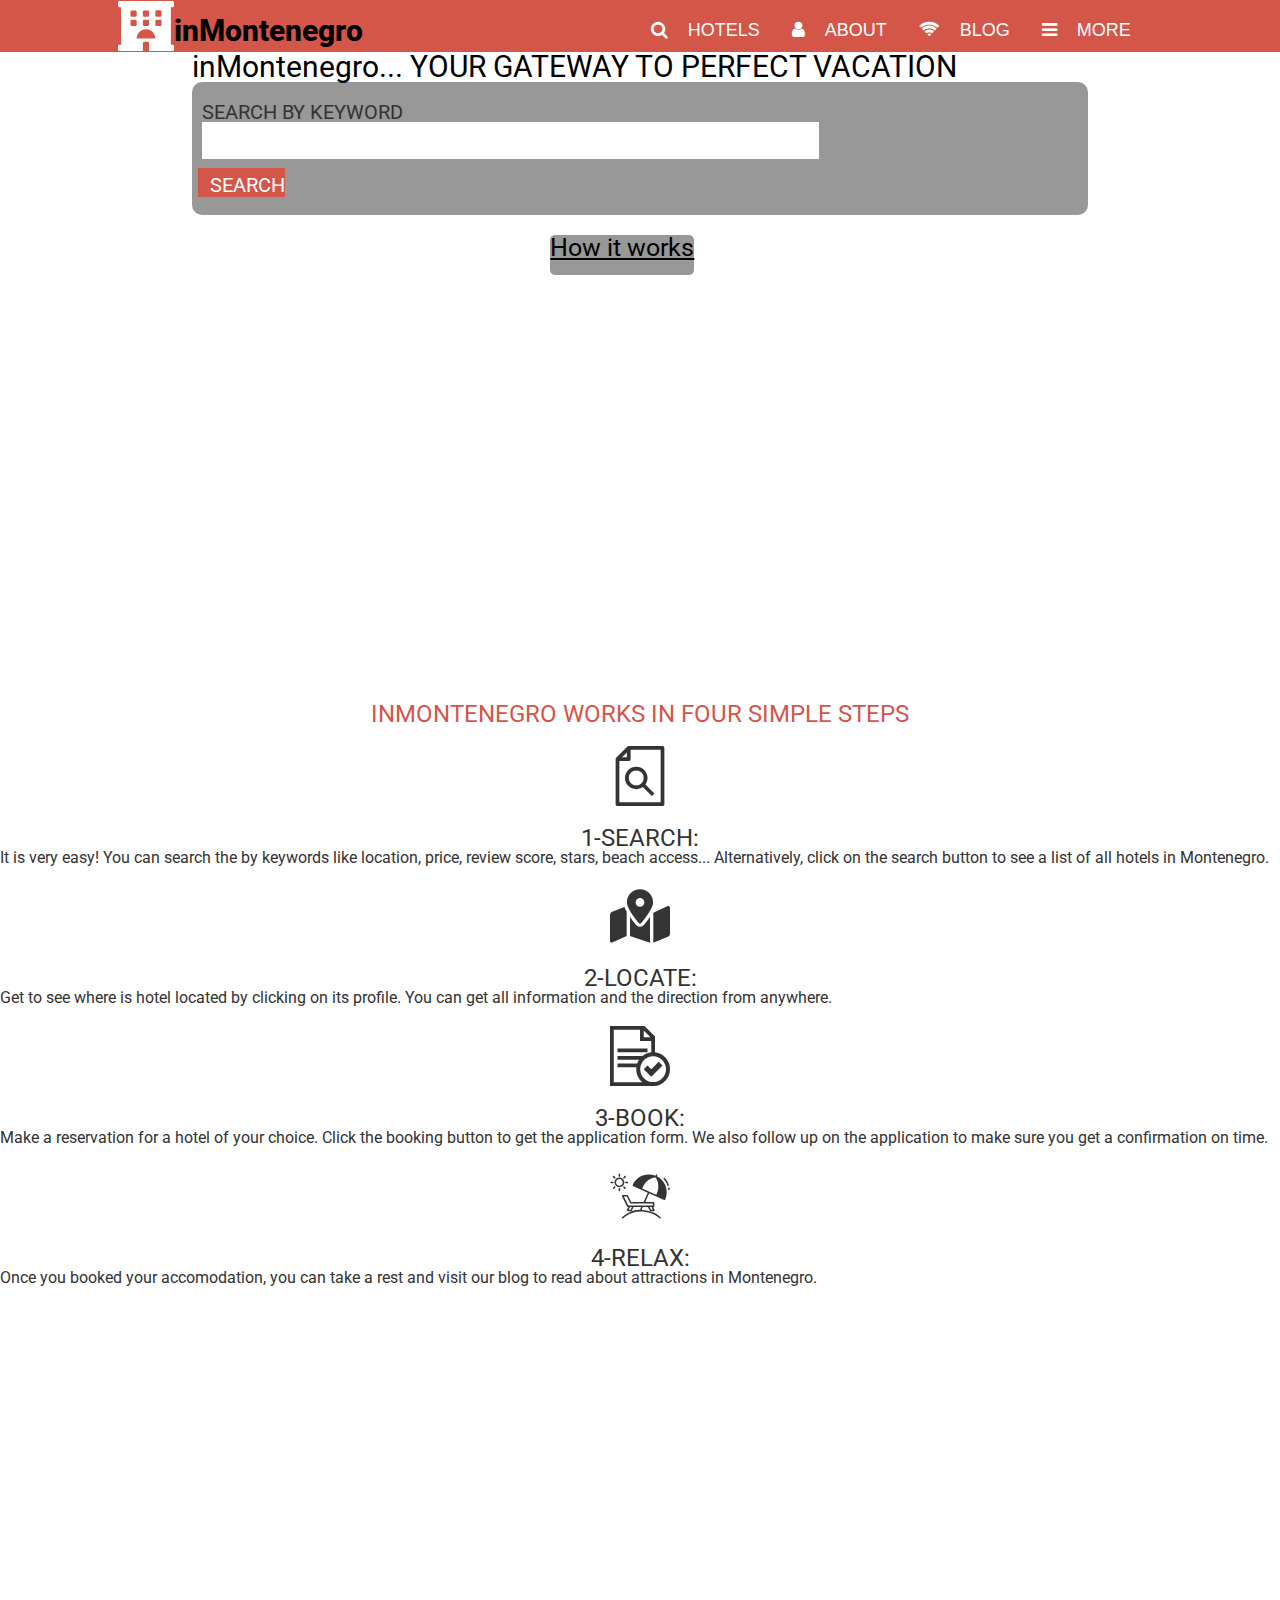
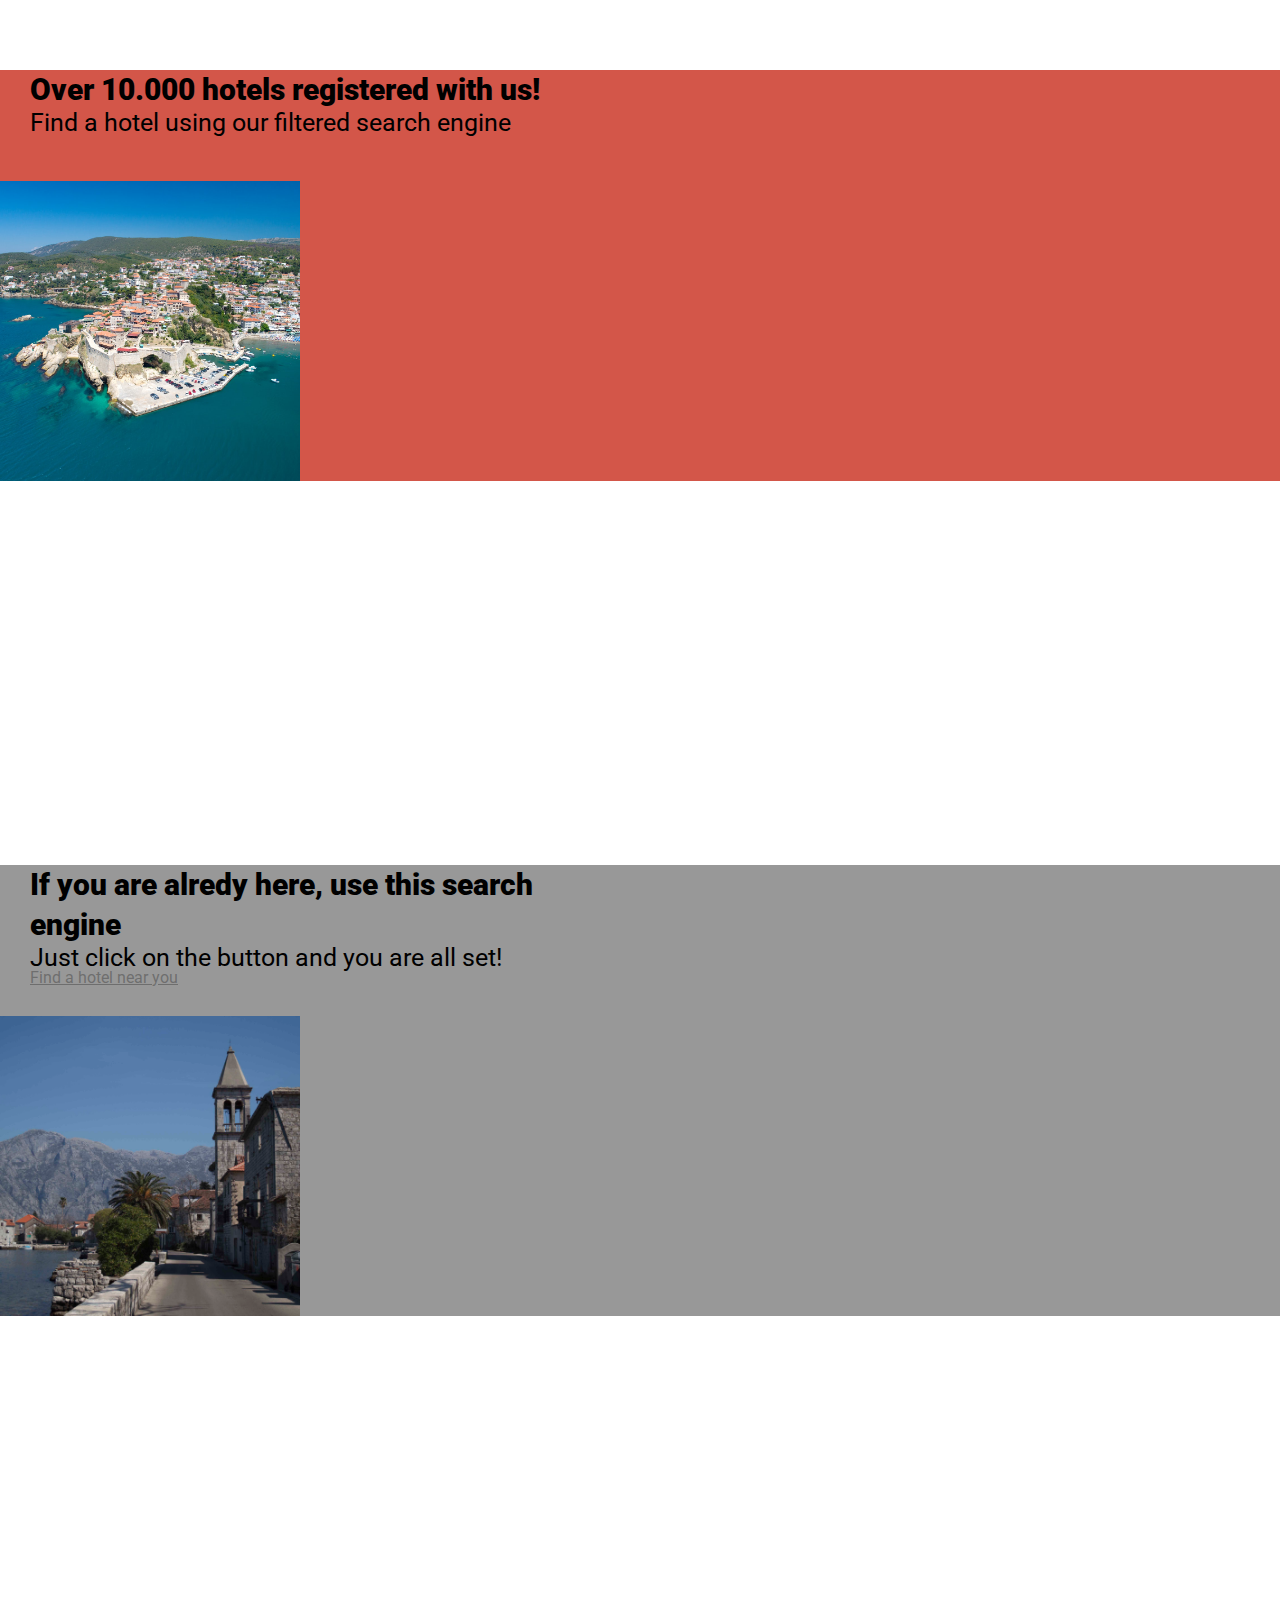
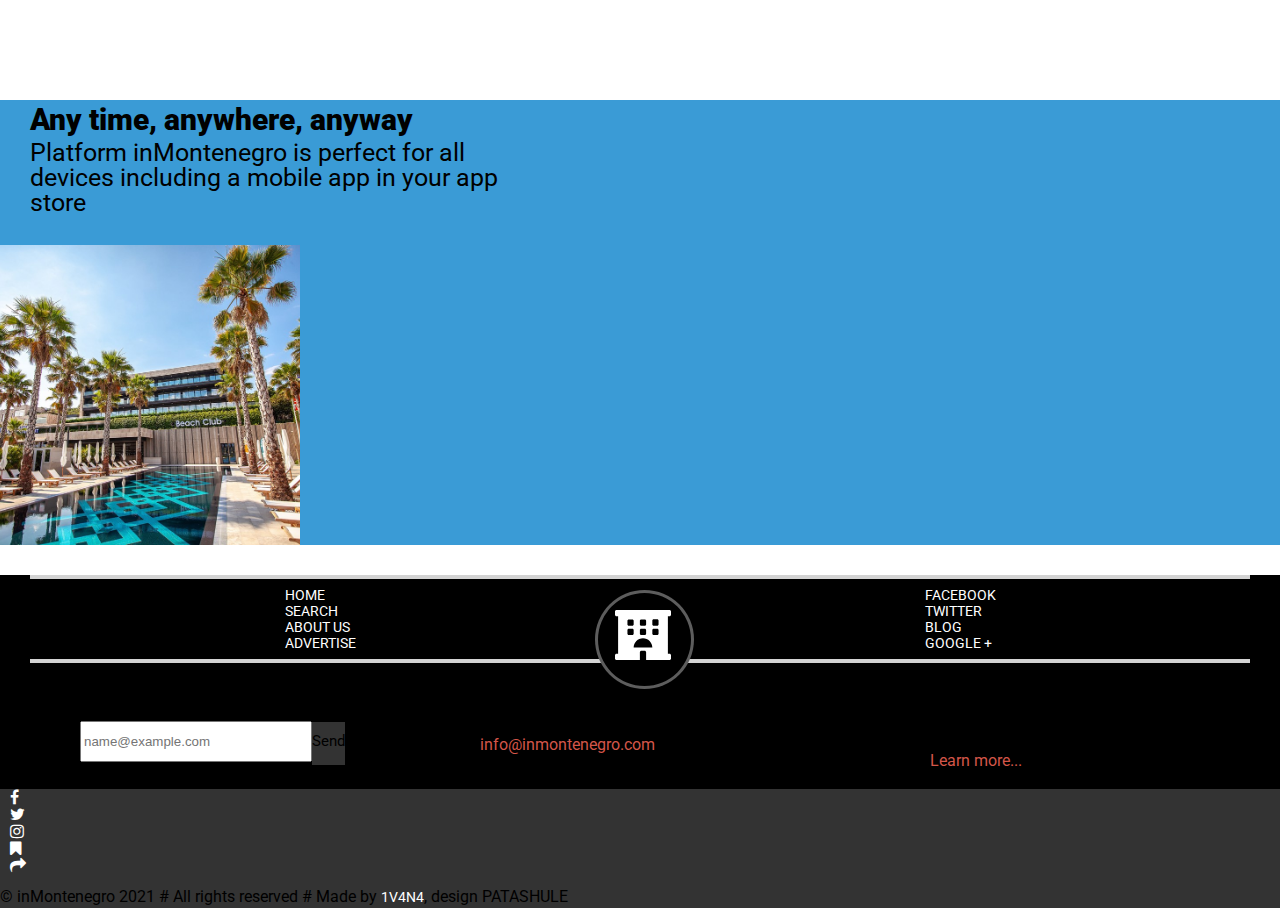
<file: index.html>
<!DOCTYPE html>
<html lang="en">

<head>
  <meta charset="UTF-8">
  <meta http-equiv="X-UA-Compatible" content="IE=edge">
  <meta name="viewport" content="width=device-width, initial-scale=1">
  <title>Hotels in Montenegro</title>
  <link href="https://cdn.jsdelivr.net/npm/bootstrap@5.0.0-beta3/dist/css/bootstrap.min.css" rel="stylesheet"
    integrity="sha384-eOJMYsd53ii+scO/bJGFsiCZc+5NDVN2yr8+0RDqr0Ql0h+rP48ckxlpbzKgwra6" crossorigin="anonymous">
  <link href="https://fonts.googleapis.com/css2?family=Roboto+Condensed&display=swap" rel="stylesheet">
  <link rel="stylesheet" href="https://cdnjs.cloudflare.com/ajax/libs/font-awesome/4.7.0/css/font-awesome.min.css">
  <link rel="preconnect" href="https://fonts.gstatic.com">
  <link href="https://fonts.googleapis.com/css2?family=Roboto:wght@500&display=swap" rel="stylesheet">
  <link rel="stylesheet" href="css/reset.css">
  <link rel="stylesheet" href="css/main.css">
</head>
<body class="foboto container-fluid">

  <!-- Header -->
  <header>
    <div id="home" class="header-small flex borange p-3">
        <div class="logo-div flex">
        <img src="imgs/hotel.svg" alt="hotel-icono" class="logo">
        <span class="text-light logo-txt">inMontenegro</span>
        </div>
      <div class="header-list flex">
      <button type="button" onclick="window.location.href='page2.html'" class="btn-nostyle borange invinsible"><i class="header-icon fa fa-search"></i>HOTELS</button>
      <button type="submit" class="btn-nostyle borange invinsible"><i class="header-icon fa fa-user"></i>ABOUT</button>
      <button type="submit" class="btn-nostyle borange invinsible"><i class="header-icon fa fa-wifi"></i>BLOG</button>
      <button type="submit" class="btn-nostyle borange invinsible"><i class="header-icon fa fa-bars"></i>MORE</button>
      </div>
    </div>
   </header>

  <!-- Main -->

  <main>
    <article id="search" class="search-section text-center pt-3">
      <div class="main-form pt-sm-3 pt-md-5">
        <h1 class="headline text-light mb-2">inMontenegro... YOUR GATEWAY TO PERFECT VACATION</h1>
        <div class="search-form bgrey">
        <h4 class="fgrey mb-2">SEARCH BY KEYWORD</h4>
        <div>
          <input type="text" id="search-inp" class="btn-nostyle">
          <br class="d-md-none">
          <br class="d-md-none">
          <label class="search-lbl text-light" for="search-button"><button type="submit" id="search-button" class="lbl-btn btn-nostyle borange text-light"></button><a href="page2.html" class="main-link">SEARCH</a></label>
        </div>
      </div>
    </div>
    <form class="how-div">
      <a class="btn bgrey how" href="#how-it-works" role="button">How it works</a>
    </form>
    </article>
    <article class="container-xl">
      <section id="how-it-works" class="mt-5 mb-5 how-section">
        <h2 class="forange how-headline mb-5">INMONTENEGRO WORKS IN FOUR SIMPLE STEPS</h2>
        <div class="how-cards-div d-lg-flex flex-lg-wrap justify-content-lg-evenly p-lg-3">
          <div class="how-card col-lg-6">
            <img class="how-icon mt-3 mb-3 filter" src="imgs/find.svg" alt="icon">
            <h3 class="how-headline fgrey">1-SEARCH:</h3>
            <p class="how-p text-center fgrey mt-3 p-3">It is very easy! You can search the by keywords like location, price, review score, stars, beach access... Alternatively, click on the search button to see a list of all hotels in Montenegro.</p>
          </div>
          <div class="how-card col-lg-6">
            <img class="how-icon  mt-3 mb-3 filter" src="imgs/map.svg" alt="icon">
            <h3 class="how-headline fgrey">2-LOCATE:</h3>
            <p class="how-p text-center mt-3 fgrey p-3">Get to see where is hotel located by clicking on its profile. You can get all information and the direction from
            anywhere.</p>
          </div>
          <div class="how-card col-lg-6">
            <img class="how-icon  mt-3 mb-3 filter" src="imgs/doc.svg" alt="icon">
            <h3 class="how-headline fgrey">3-BOOK:</h3>
            <p class="how-p fgrey text-center mt-3 p-3">Make a reservation for a hotel of your choice. Click the booking button to get the application form. We also follow up on the application to make sure you get a confirmation on time.</p>
          </div>
          <div class="how-card mt-2 col-lg-6">
            <img class="how-icon mt-3 mt-3 mb-2 filter" src="imgs/beach.svg" alt="icon">
            <h3 class="how-headline fgrey">4-RELAX:</h3>
            <p class="how-p text-center mt-3 fgrey p-3">Once you booked your accomodation, you can take a rest and visit our blog to read about attractions in Montenegro.</p>
          </div>
        </div>
      </section>
    </article>
      <section class="3lines">
        <div class="line1 borange d-md-flex justify-content-md-evenly p-2">
          <div class="line-txt-div mt-md-5 pt-4">
            <h3 class="text-light line-span">Over 10.000 hotels registered with us!</h3>
            <p class="pline text-light mt-2">Find a hotel using our filtered search engine</p>
            <a class="btn bg-light forange mt-3 find-btn" href="page2.html" role="button">Find a hotel</a>
          </div>
          <div class="line-img-div mt-3 pb-3">
            <img class="round-img rounded-circle" src="imgs/ulcinj.jpg" alt="ulcinj">
          </div>
        </div>
        <div class="line1 bgrey d-md-flex justify-content-md-evenly p-2">
          <div id="line-div1" class="line-txt-div mt-md-5 pt-4">
            <h3 class="text-light line-span">If you are alredy here, use this search engine</h3>
            <p class="pline text-light mt-2">Just click on the button and you are all set!</p>
            <a class="btn bg-light fgrey-light mt-3 find-btn" href="page3.html" role="button">Find a hotel near you</a>
          </div>
          <div class="line-img-div mt-3 pb-3">
            <img class="round-img rounded-circle" src="imgs/boka-stoliv.jpg" alt="stoliv">
          </div>
        </div>
        <div class="line1 bblue d-md-flex justify-content-md-evenly p-2">
          <div class="line-txt-div pt-4 mt-md-5">
            <h3 class="text-light line-span">Any time, anywhere, anyway</h3>
            <p class="pline text-light mt-2">Platform inMontenegro is perfect for all devices including a mobile app in your app store</p>
          </div>
          <div class="line-img-div mt-3 pb-3">
            <img class="round-img rounded-circle" src="imgs/tivat.jpg" alt="tivat">
          </div>
        </div>
      </section>

  </main>
  <footer>
    <article class="nav-bar bg-black pb-4 pt-4">
      <div class="footer-circle">
      </div>
      <div class="footer-logo flex">
        <a href="#home"><img src="imgs/hotel.svg" class="logo flogo" alt="hotel-icon"></a>
      </div>
      <hr class="border-line">
      <section class="footer-nav-div">
        <ul class="list-inline justify-content-center fnav d-flex text-light">
          <li class="flist-i"><a class="footer-link lnostyle" href="#home">HOME</a></li>
          <li class="flist-i"><a class="footer-link lnostyle" href="#search">SEARCH</a></li>
          <li class="flist-i"><a class="footer-link lnostyle" href="#">ABOUT US</a></li>
          <li class="flist-i"><a class="footer-link lnostyle" href="#">ADVERTISE</a></li>
        </ul>
        <ul class="list-inline justify-content-center fnav d-flex text-light">
          <li class="flist-i"><a class="footer-link lnostyle" href="#">FACEBOOK</a></li>
          <li class="flist-i"><a class="footer-link lnostyle" href="#">TWITTER</a></li>
          <li class="flist-i"><a class="footer-link lnostyle" href="#">BLOG</a></li>
          <li class="flist-i"><a class="footer-link lnostyle" href="#">GOOGLE +</a></li>
        </ul>
      </section>
      <hr class="border-line">
    </article>
    <article class="footer-lg bg-black">
      <section class="footer-lg-card text-center">
        <p class="mb-lg-3"><span class="fspan text-light">SUBSCRIBE</span></p>
        <input type="text" id="subscribe-inp" class="" placeholder="name@example.com">
        <label class="subscribe-lbl text-light" for="subscribe-inp">Send</label>
      </section>

      <section class="footer-lg-card text-center">
        <p class="mb-lg-3"><span class="fspan text-light">CONTACT</span></p>
        <p class="footer-lg-p text-light">Have a question or sugestion? <span class="forange">info@inmontenegro.com</span></p>
      </section>

      <section class="footer-lg-card text-center">
        <p class="mb-lg-3"><span class="fspan text-light">ABOUT</span></p>
        <p class="footer-lg-p text-light">inMontenegro is online platform that assists tourist to find an accomodation of their desire. <a href="#" class="lnostyle forange"> Learn more...</a></p>
      </section>
    </article>
    <article class="last-line d-lg-flex justify-content-lg-evenly text-center">
      <ul class="last-icons list-unstyled justify-content-center fnav d-flex text-light mb-3 pt-3">
        <li class="last-list-i"><a href="#"><i class="fa fa-facebook last-icon"></i></a></li>
        <li class="last-list-i"><a href="#"><i class="fa fa-twitter last-icon"></i></a></li>
        <li class="last-list-i"><a href="#"><i class="fa fa-instagram last-icon"></i></a></li>
        <li class="last-list-i"><a href="#"><i class="fa fa-bookmark last-icon"></i></a></li>
        <li class="last-list-i"><a href="#"><i class="fa fa-share last-icon"></i></a></li>
      </ul>
      <section class="credits">
        <p class="ln text-light credits-p pb-3">© inMontenegro 2021 # All rights reserved # Made by <a
            href="https://github.com/1v4n4" class="footer-link lnostyle">1V4N4</a>, design PATASHULE</p>
      </section>
    </article>
  </footer>
</body>
</html>
</file>
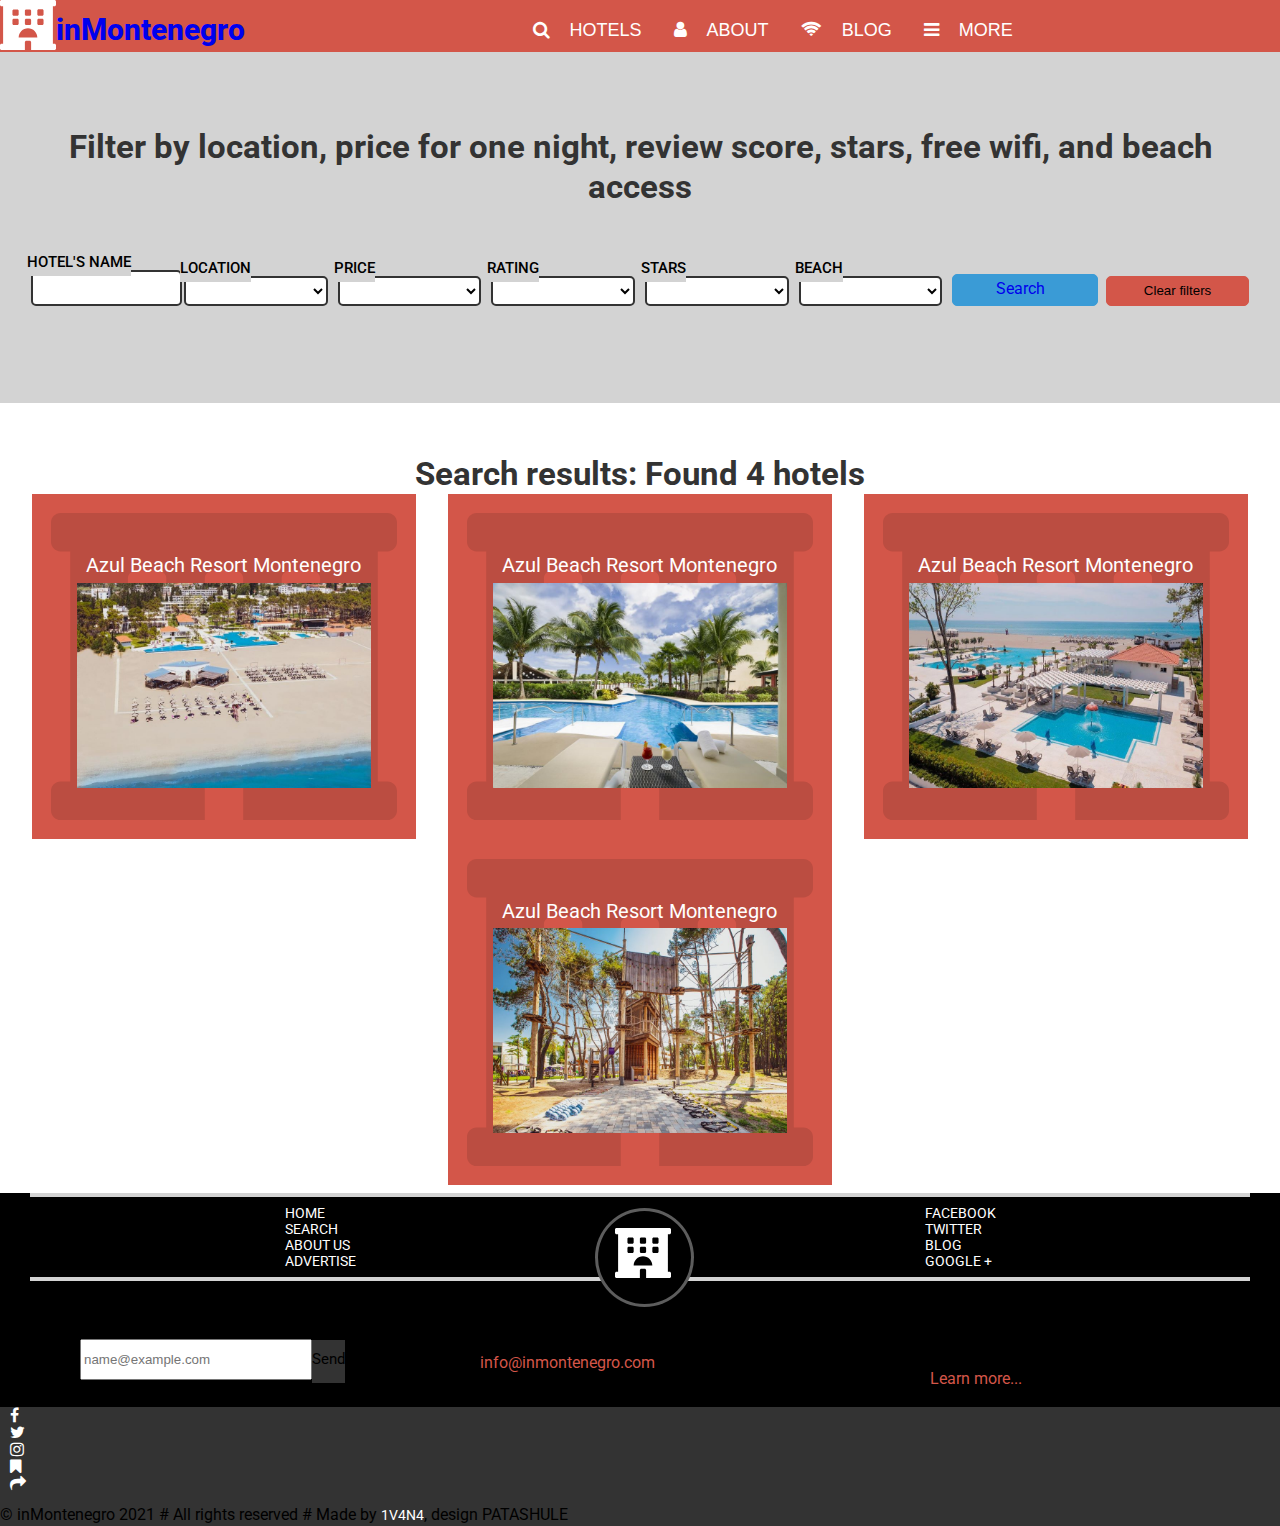
<file: page2.html>
<!DOCTYPE html>
<html lang="en">

<head>
  <meta charset="UTF-8">
  <meta http-equiv="X-UA-Compatible" content="IE=edge">
  <meta name="viewport" content="width=device-width, initial-scale=1">
  <title>Hotels in Montenegro</title>
  <link href="https://cdn.jsdelivr.net/npm/bootstrap@5.0.0-beta3/dist/css/bootstrap.min.css" rel="stylesheet"
    integrity="sha384-eOJMYsd53ii+scO/bJGFsiCZc+5NDVN2yr8+0RDqr0Ql0h+rP48ckxlpbzKgwra6" crossorigin="anonymous">
  <link href="https://fonts.googleapis.com/css2?family=Roboto+Condensed&display=swap" rel="stylesheet">
  <link rel="stylesheet" href="https://cdnjs.cloudflare.com/ajax/libs/font-awesome/4.7.0/css/font-awesome.min.css">
  <link rel="preconnect" href="https://fonts.gstatic.com">
  <link href="https://fonts.googleapis.com/css2?family=Roboto:wght@500&display=swap" rel="stylesheet">
  <link rel="stylesheet" href="css/reset.css">
  <link rel="stylesheet" href="css/main.css">
</head>

<body class="foboto container-fluid">

  <!-- Header -->
  <header>
    <div class="header-small flex borange p-3">
      <a href="index.html" class="lnostyle">
        <div class="logo-div flex">
          <img src="imgs/hotel.svg" alt="hotel-icono" class="logo">
          <span class="text-light logo-txt">inMontenegro</span>
        </div>
      </a>
      <div class="header-list flex">
        <button type="submit" class="btn-nostyle borange invinsible"><i
            class="header-icon fa fa-search"></i>HOTELS</button>
        <button type="submit" class="btn-nostyle borange invinsible"><i
            class="header-icon fa fa-user"></i>ABOUT</button>
        <button type="submit" class="btn-nostyle borange invinsible"><i class="header-icon fa fa-wifi"></i>BLOG</button>
        <button type="submit" class="btn-nostyle borange invinsible"><i class="header-icon fa fa-bars"></i>MORE</button>
      </div>
    </div>
  </header>

  <!-- Main -->

  <main>
    <!-- Search section-->
    <article class="filters-section mt-5 mb-5">
      <h1 class="filter-h">Filter by location, price for one night, review score, stars, free wifi, and beach access</h1>
      <form class="filters-form">
      <fieldset>
        <label for="hotel-name" class="filter-lbl">HOTEL'S NAME</label>
        <input type="text" class="filters-inp" name="hotel-name" id="hotel-name">
      </fieldset>
      <fieldset>
        <label for="location" class="filter-lbl">LOCATION</label>
        <select id="location" name="location" class="filter-slct">
          <option label=" "> </option>
          <option>Ulcinj</option>
          <option>Kotor</option>
          <option>Budva</option>
          <option>Tivat</option>
          <option>Herceg Novi</option>
          <option>Murino</option>
          <option>Rozaje</option>
          <option>Velje Duboko</option>
        </select>
      </fieldset>

      <fieldset>
          <label for="price" class="filter-lbl">PRICE</label>
          <select id="price" name="price" class="filter-slct">
            <option label=" "> </option>
            <option>Up to 50€</option>
            <option>50€ to 100€</option>
            <option>100€ to 200€</option>
            <option>200€+</option>
          </select>
      </fieldset>
      <fieldset>
        <label for="rating" class="filter-lbl">RATING</label>
        <select id="rating" name="rating" class="filter-slct">
          <option label=" "> </option>
          <option>Wonderful, 9+</option>
          <option>Very Good, 8+</option>
          <option>Good, 7+</option>
          <option>Pleasant, 6+</option>
        </select>
      </fieldset>
      <fieldset>
        <label for="stars" class="filter-lbl">STARS</label>
        <select id="stars" name="stars" class="filter-slct">
          <option label=" "> </option>
          <option>5 stars</option>
          <option>4 stars</option>
          <option>3 stars</option>
          <option>2 stars</option>
          <option>1 stars</option>
          <option>Unrated</option>
        </select>
      </fieldset>
      <fieldset>
        <label for="beach" class="filter-lbl">BEACH</label>
        <select id="beach" name="beach" class="filter-slct">
          <option label=" "> </option>
          <option>Yes</option>
          <option>No</option>
        </select>
      </fieldset>
      <fieldset>
        <div class="fake-btn">
          <a href="page3.html" class="lnostyle text-light fake-btn-lbl">Search</a>
        </div>
      </fieldset>
      <fieldset>
        <button type="reset" class="reset-btn text-light">Clear filters</button>
      </fieldset>

      </form>
    </article>
    <!-- Results section -->

    <article class="results">
      <h1 class="filter-h">Search results: Found 4 hotels</h1>
      <section class="card-result-div">
        <div class="results-card mt-3">
          <div class="bg-img">
            <img src="imgs/hotel1.svg" class="bg-svg" alt="hotel-logo">
           </div>
          <div class="results-absolute">
            <a href="page3.html" class="result-link">
              <h2 class="results-h"> Azul Beach Resort Montenegro</h2>
            </a>
            <img src="imgs/azul1.jpg" class="result-img" alt="hotel-image">
          </div>
        </div>

        <div class="results-card mt-3">
          <div class="bg-img">
            <img src="imgs/hotel1.svg" class="bg-svg" alt="hotel-logo">
          </div>
          <div class="results-absolute">
            <a href="page3.html" class="result-link">
              <h2 class="results-h"> Azul Beach Resort Montenegro</h2>
            </a>
            <img src="imgs/azul2.jpg" class="result-img" alt="hotel-image">
          </div>
        </div>

        <div class="results-card mt-3">
          <div class="bg-img">
            <img src="imgs/hotel1.svg" class="bg-svg" alt="hotel-logo">
          </div>
          <div class="results-absolute">
            <a href="page3.html" class="result-link">
              <h2 class="results-h"> Azul Beach Resort Montenegro</h2>
            </a>
            <img src="imgs/azul3.jpg" class="result-img" alt="hotel-image">
          </div>
        </div>

        <div class="results-card mt-3">
          <div class="bg-img">
            <img src="imgs/hotel1.svg" class="bg-svg" alt="hotel-logo">
          </div>
          <div class="results-absolute">
            <a href="page3.html" class="result-link">
              <h2 class="results-h"> Azul Beach Resort Montenegro</h2>
            </a>
            <img src="imgs/azul4.jpeg" class="result-img" alt="hotel-image">
          </div>
        </div>
      </section>
    </article>

  </main>
  <!-- Footer -->
  <footer>
    <article class="nav-bar bg-black pb-4 pt-4 mt-3">
      <div class="footer-circle">
      </div>
      <div class="footer-logo flex">
        <a href="index.html" class="lnostye"><img src="imgs/hotel.svg" class="logo flogo" alt="hotel-icon"></a>
      </div>
      <hr class="border-line">
      <section class="footer-nav-div">
        <ul class="list-inline justify-content-center fnav d-flex text-light">
          <li class="flist-i"><a class="footer-link lnostyle" href="index.html">HOME</a></li>
          <li class="flist-i"><a class="footer-link lnostyle" href="page2.html">SEARCH</a></li>
          <li class="flist-i"><a class="footer-link lnostyle" href="#">ABOUT US</a></li>
          <li class="flist-i"><a class="footer-link lnostyle" href="#">ADVERTISE</a></li>
        </ul>
        <ul class="list-inline justify-content-center fnav d-flex text-light">
          <li class="flist-i"><a class="footer-link lnostyle" href="#">FACEBOOK</a></li>
          <li class="flist-i"><a class="footer-link lnostyle" href="#">TWITTER</a></li>
          <li class="flist-i"><a class="footer-link lnostyle" href="#">BLOG</a></li>
          <li class="flist-i"><a class="footer-link lnostyle" href="#">GOOGLE +</a></li>
        </ul>
      </section>
      <hr class="border-line">
    </article>
    <article class="footer-lg bg-black">
      <section class="footer-lg-card text-center">
        <p class="mb-lg-3"><span class="fspan text-light">SUBSCRIBE</span></p>
        <input type="text" id="subscribe-inp" class="" placeholder="name@example.com">
        <label class="subscribe-lbl text-light" for="subscribe-inp">Send</label>
      </section>

      <section class="footer-lg-card text-center">
        <p class="mb-lg-3"><span class="fspan text-light">CONTACT</span></p>
        <p class="footer-lg-p text-light">Have a question or sugestion? <span class="forange">info@inmontenegro.com</span>
        </p>
      </section>

      <section class="footer-lg-card text-center">
        <p class="mb-lg-3"><span class="fspan text-light">ABOUT</span></p>
        <p class="footer-lg-p text-light">inMontenegro is online platform that assists tourist to find an accomodation of
          their desire. <a href="#" class="lnostyle forange"> Learn more...</a></p>
      </section>
    </article>
    <article class="last-line d-lg-flex justify-content-lg-evenly text-center">
      <ul class="last-icons list-unstyled justify-content-center fnav d-flex text-light mb-3 pt-3">
        <li class="last-list-i"><a href="#"><i class="fa fa-facebook last-icon"></i></a></li>
        <li class="last-list-i"><a href="#"><i class="fa fa-twitter last-icon"></i></a></li>
        <li class="last-list-i"><a href="#"><i class="fa fa-instagram last-icon"></i></a></li>
        <li class="last-list-i"><a href="#"><i class="fa fa-bookmark last-icon"></i></a></li>
        <li class="last-list-i"><a href="#"><i class="fa fa-share last-icon"></i></a></li>
      </ul>
      <div class="credits">
        <p class="ln text-light credits-p pb-3">© inMontenegro 2021 # All rights reserved # Made by <a href="https://github.com/1v4n4" class="footer-link lnostyle">1V4N4</a>, design PATASHULE</p>
      </div>
    </article>
  </footer>
  </body>

  </html>
</file>
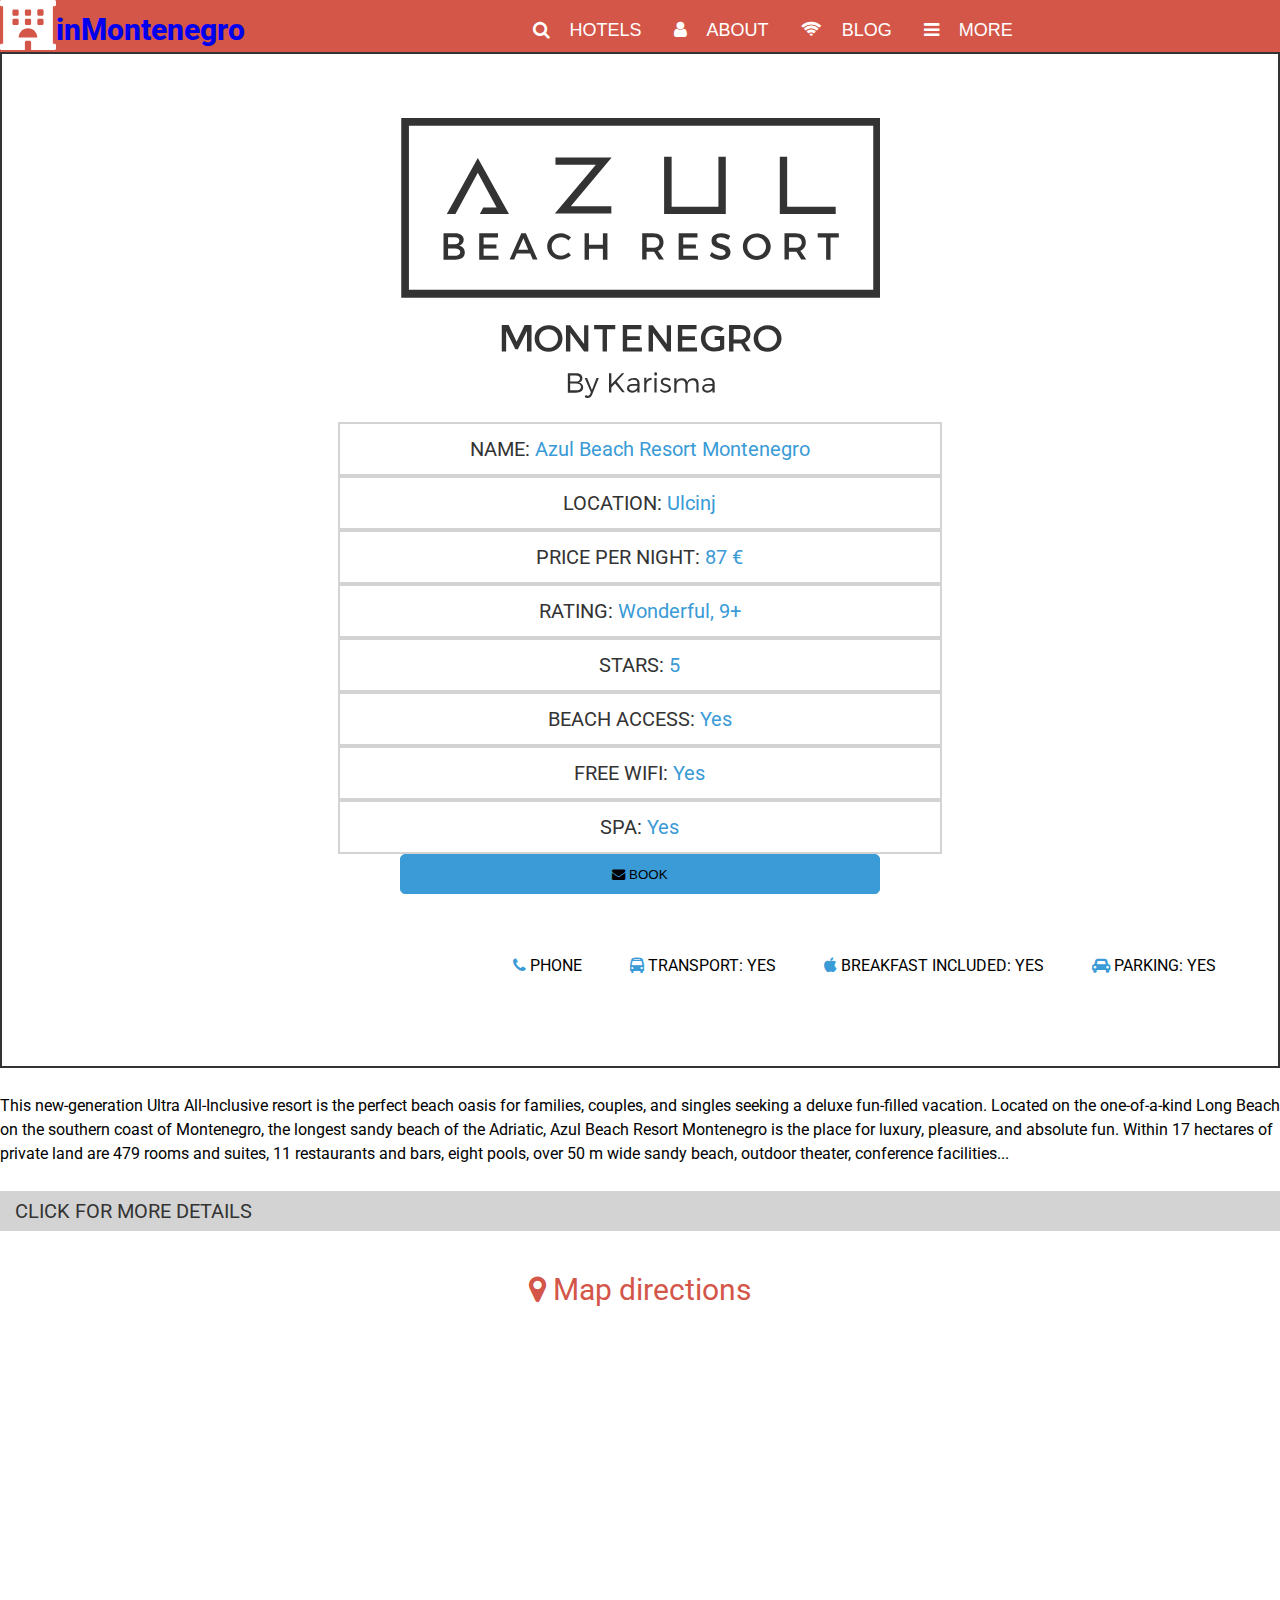
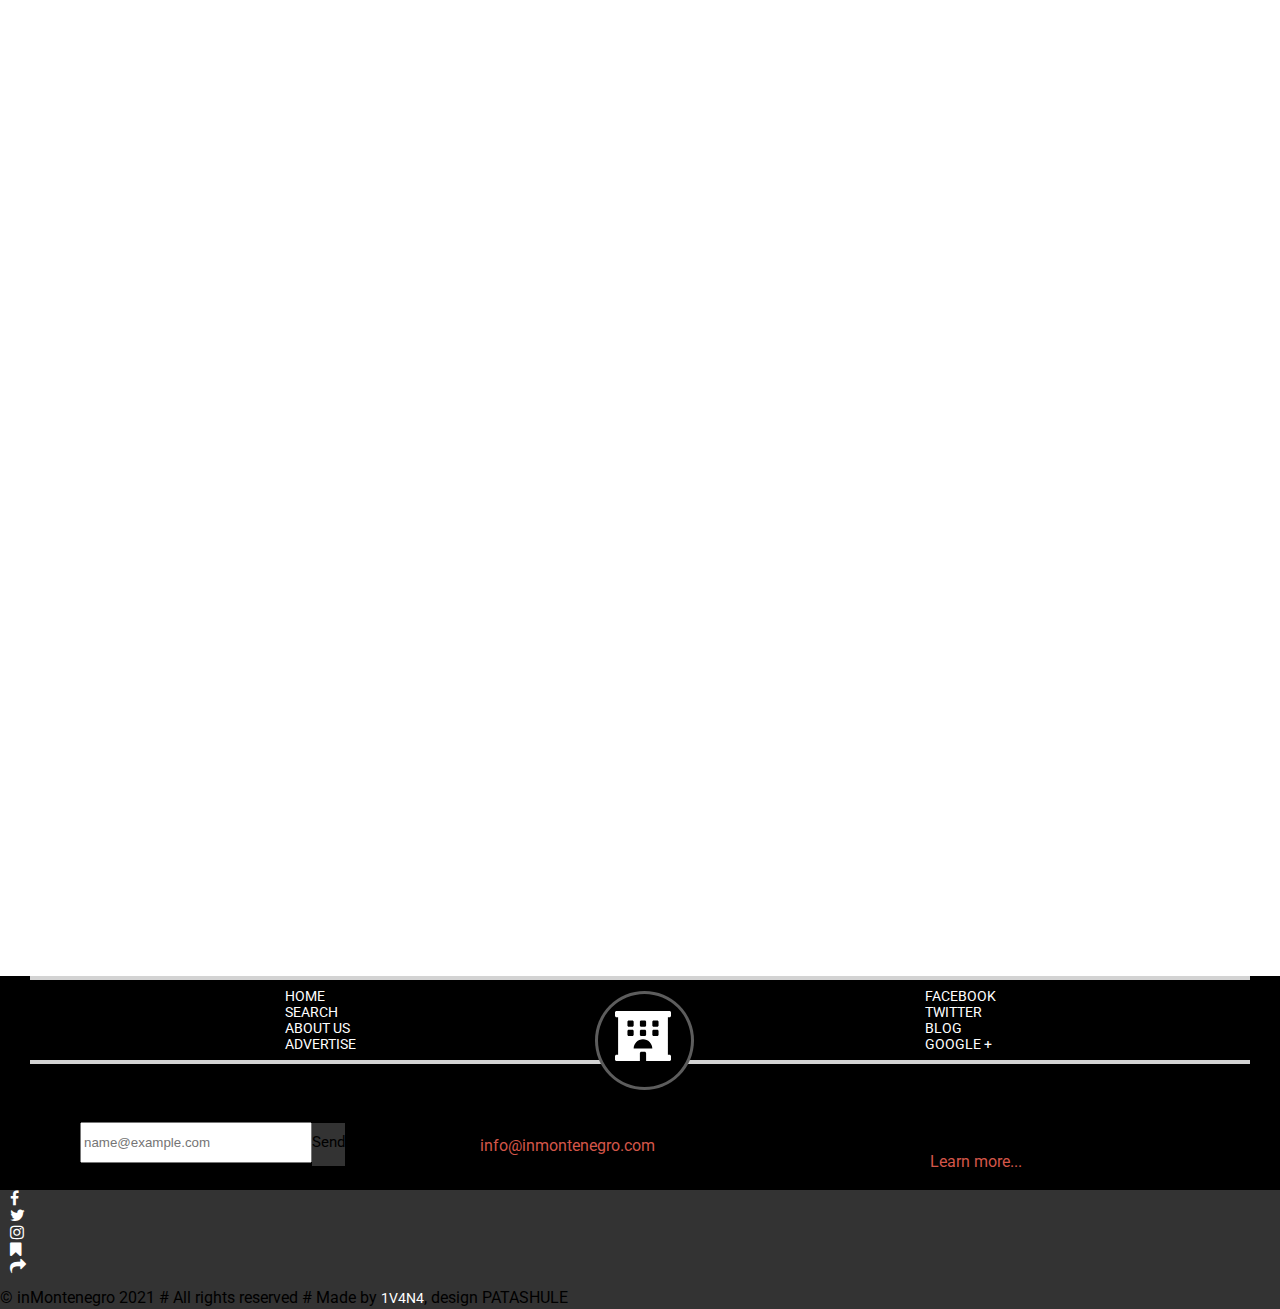
<file: page3.html>
<!DOCTYPE html>
<html lang="en">

<head>
  <meta charset="UTF-8">
  <meta http-equiv="X-UA-Compatible" content="IE=edge">
  <meta name="viewport" content="width=device-width, initial-scale=1">
  <title>Hotels in Montenegro</title>
  <link href="https://cdn.jsdelivr.net/npm/bootstrap@5.0.0-beta3/dist/css/bootstrap.min.css" rel="stylesheet"
    integrity="sha384-eOJMYsd53ii+scO/bJGFsiCZc+5NDVN2yr8+0RDqr0Ql0h+rP48ckxlpbzKgwra6" crossorigin="anonymous">
  <link href="https://fonts.googleapis.com/css2?family=Roboto+Condensed&display=swap" rel="stylesheet">
  <link rel="stylesheet" href="https://cdnjs.cloudflare.com/ajax/libs/font-awesome/4.7.0/css/font-awesome.min.css">
  <link rel="preconnect" href="https://fonts.gstatic.com">
  <link href="https://fonts.googleapis.com/css2?family=Roboto:wght@500&display=swap" rel="stylesheet">
  <link rel="stylesheet" href="css/reset.css">
  <link rel="stylesheet" href="css/main.css">
</head>
<body class="foboto container-fluid">

  <!-- Header -->
  <header>
    <div id="home" class="header-small flex borange p-3">
      <a href="index.html" class="lnostyle">
        <div class="logo-div flex">
        <img src="imgs/hotel.svg" alt="hotel-icono" class="logo">
        <span class="text-light logo-txt">inMontenegro</span>
        </div>
      </a>
      <div class="header-list flex">
      <button type="button" onclick="window.location.href='page2.html'" class="btn-nostyle borange invinsible"><i class="header-icon fa fa-search"></i>HOTELS</button>
      <button type="submit" class="btn-nostyle borange invinsible"><i class="header-icon fa fa-user"></i>ABOUT</button>
      <button type="submit" class="btn-nostyle borange invinsible"><i class="header-icon fa fa-wifi"></i>BLOG</button>
      <button type="submit" class="btn-nostyle borange invinsible"><i class="header-icon fa fa-bars"></i>MORE</button>
      </div>
    </div>
  </header>

  <!-- Main -->

  <main class="main-wrapper container-xl">
    <article class="rectangle-section">
      <a href="#" class="lnostyle"><img src="imgs/az1.svg" class="hotel-logo" alt="hotel-logo"></a>
      <section class="rectangles-div">
        <div class="rectangle">
          <h3 class="rectangle-p">NAME: <span class="rectangle-span">Azul Beach Resort Montenegro</span></h3>
        </div>
        <div class="rectangle">
          <h3 class="rectangle-p">LOCATION: <span class="rectangle-span">Ulcinj</span></h3>
        </div>
        <div class="rectangle">
          <h3 class="rectangle-p">PRICE PER NIGHT: <span class="rectangle-span">87 €</span></h3>
        </div>
        <div class="rectangle">
          <h3 class="rectangle-p">RATING: <span class="rectangle-span">Wonderful, 9+</span></h3>
        </div>
        <div class="rectangle">
          <h3 class="rectangle-p">STARS: <span class="rectangle-span">5</span></h3>
        </div>
        <div class="rectangle">
          <h3 class="rectangle-p">BEACH ACCESS: <span class="rectangle-span">Yes</span></h3>
        </div>
        <div class="rectangle">
          <h3 class="rectangle-p">FREE WIFI: <span class="rectangle-span">Yes</span></h3>
        </div>
        <div class="rectangle">
          <h3 class="rectangle-p">SPA: <span class="rectangle-span">Yes</span></h3>
        </div>
      </section>
      <button type="button" class="book-btn text-light"><i class="fa fa-envelope text-light"></i> BOOK</button>
      <section class="icons3">
        <p class="p3 marg"><a href="#" class="icon-link"><i class="fa fa-phone fblue"></i></a> PHONE</p>
        <p class="p3 marg"><a href="#" class="icon-link"><i class="fa fa-bus fblue"></i></a> TRANSPORT: YES</p>
        <p class="p3 marg"><a href="#" class="icon-link"><i class="fa fa-apple fblue"></i></a> BREAKFAST INCLUDED: YES</p>
        <p class="p3 marg"><a href="#" class="icon-link"><i class="fa fa-car fblue"></i></a> PARKING: YES</p>
      </section>
    </article>
    <article class="p3-div">
      <p class="p3">This new-generation Ultra All-Inclusive resort is the perfect beach oasis for families, couples, and
        singles seeking a deluxe fun-filled vacation.
        Located on the one-of-a-kind Long Beach on the southern coast of Montenegro, the longest sandy beach of the
        Adriatic,
        Azul Beach Resort Montenegro is the place for luxury, pleasure, and absolute fun.
        Within 17 hectares of private land are 479 rooms and suites, 11 restaurants and bars, eight pools, over 50 m wide
        sandy beach, outdoor theater, conference facilities...</p>
    </article>
    <div class="view-more-div text-center">
      <a href="https://www.karismahotels.com/azul-beach-resorts/montenegro" class="view-more">CLICK FOR MORE DETAILS</a>
    </div>
    <div class="map-div">
      <h3 class="map-h forange"><i class="fa fa-map-marker forange"></i> Map directions</h3>
      <!--Google map-->
      <div id="map-container-google-1" class="z-depth-1-half map-container">
        <iframe src="https://www.google.com/maps/embed?pb=!1m18!1m12!1m3!1d23752.17568724575!2d19.245010609889974!3d41.913886623293365!2m3!1f0!2f0!3f0!3m2!1i1024!2i768!4f13.1!3m3!1m2!1s0x134e17cde7d6bfbf%3A0xd7a2783e026c5935!2sAzul%20Beach%20Resort%20Montenegro!5e0!3m2!1sen!2s!4v1618327851376!5m2!1sen!2s" allowfullscreen></iframe>
      </div>
    </div>
  </main>

  <!-- Footer -->
  <footer>
      <article class="nav-bar bg-black pb-4 pt-4">
        <div class="footer-circle">
        </div>
        <div class="footer-logo flex">
          <a href="index.html" class="lnostyle"><img src="imgs/hotel.svg" class="logo flogo" alt="hotel-icon"></a>
        </div>
        <hr class="border-line">
        <div class="footer-nav-div">
          <ul class="list-inline justify-content-center fnav d-flex text-light">
            <li class="flist-i"><a class="footer-link lnostyle" href="index.html">HOME</a></li>
            <li class="flist-i"><a class="footer-link lnostyle" href="page2.html">SEARCH</a></li>
            <li class="flist-i"><a class="footer-link lnostyle" href="#">ABOUT US</a></li>
            <li class="flist-i"><a class="footer-link lnostyle" href="#">ADVERTISE</a></li>
          </ul>
          <ul class="list-inline justify-content-center fnav d-flex text-light">
            <li class="flist-i"><a class="footer-link lnostyle" href="#">FACEBOOK</a></li>
            <li class="flist-i"><a class="footer-link lnostyle" href="#">TWITTER</a></li>
            <li class="flist-i"><a class="footer-link lnostyle" href="#">BLOG</a></li>
            <li class="flist-i"><a class="footer-link lnostyle" href="#">GOOGLE +</a></li>
          </ul>
        </div>
        <hr class="border-line">
      </article>
      <article class="footer-lg bg-black">
        <section class="footer-lg-card text-center">
          <p class="mb-lg-3"><span class="fspan text-light">SUBSCRIBE</span></p>
          <input type="text" id="subscribe-inp" class="" placeholder="name@example.com">
          <label class="subscribe-lbl text-light" for="subscribe-inp">Send</label>
        </section>
        <section class="footer-lg-card text-center">
          <p class="mb-lg-3"><span class="fspan text-light">CONTACT</span></p>
          <p class="footer-lg-p text-light">Have a question or sugestion? <span class="forange">info@inmontenegro.com</span>
          </p>
        </section>
        <section class="footer-lg-card text-center">
          <p class="mb-lg-3"><span class="fspan text-light">ABOUT</span></p>
          <p class="footer-lg-p text-light">inMontenegro is online platform that assists tourist to find an accomodation of
            their desire. <a href="#" class="lnostyle forange"> Learn more...</a></p>
        </section>
      </article>
      <article class="last-line d-lg-flex justify-content-lg-evenly text-center">
        <ul class="last-icons list-unstyled justify-content-center fnav d-flex text-light mb-3 pt-3">
          <li class="last-list-i"><a href="#"><i class="fa fa-facebook last-icon"></i></a></li>
          <li class="last-list-i"><a href="#"><i class="fa fa-twitter last-icon"></i></a></li>
          <li class="last-list-i"><a href="#"><i class="fa fa-instagram last-icon"></i></a></li>
          <li class="last-list-i"><a href="#"><i class="fa fa-bookmark last-icon"></i></a></li>
          <li class="last-list-i"><a href="#"><i class="fa fa-share last-icon"></i></a></li>
        </ul>
        <div class="credits">
          <p class="ln text-light credits-p pb-3">© inMontenegro 2021 # All rights reserved # Made by <a
              href="https://github.com/1v4n4" class="footer-link  lnostyle">1V4N4</a>, design PATASHULE</p>
        </div>
      </article>
  </footer>
    </body>

    </html>
</file>
<file: css/main.css>
.foboto {
  font-family: 'Roboto', sans-serif;
}

.flex {
  display: flex;
}

.borange {
  background-color: #d35649;
}

.forange {
  color: #d35649;
}

.bgrey {
  background-color: rgba(105, 105, 105, 0.688);
}

.fgrey {
  color: #333;
}

.bblue {
  background-color: rgb(58, 155, 214);
}

.fblue {
  color: rgb(58, 155, 214);
}

.fgrey-light {
  color: rgba(105, 105, 105, 0.888);
}

.filter {
  filter: invert(15%) sepia(8%) saturate(16%) hue-rotate(315deg) brightness(99%) contrast(85%);
}

.header-icon {
  color: white;
  font-size: 18px;
}

.btn-nostyle {
  border: none;
}

.lnostyle {
  text-decoration: none;
}

.how-icon {
  width: 60px;
  height: 60px;
  display: block;
  margin: auto;
}

.logo {
  height: 50px;
}

.logo-txt {
  font-size: 30px;
  font-weight: 800;
  margin-top: 15px;
}

.bg-black {
  background-color: black;
}

/* header */

.header-small {
  flex-direction: column;
}

.logo-div {
  margin: auto;
}

.header-list {
  padding: 10px 25px;
  margin: auto;
}

.invinsible {
  font-size: 5px;
  color: #d35649;
}

/* Main */

/* Search section */

.search-section {
  background-image: url("https://live.staticflickr.com/57/220270916_d546e6fd11_b.jpg");
  background-position-x: 55%;
  height: 650px;
  background-size: cover;
}

.main-form {
  width: 90%;
  margin: auto;
}

h4 {
  font-size: 20px;
}

input {
  height: 35px;
  width: 99%;
}

label {
  height: 35px;
  font-size: 20px;
  width: 99%;
  text-align: center;
  padding-top: 5px;
  background-color: #d35649;
}

.search-form {
  margin: auto;
  padding: 20px 10px 20px 10px;
  border-radius: 10px;
}

.headline {
  font-size: 22px;
}

.how-div {
  position: relative;
  margin: 45% 0 0 20%;
}

.how {
  border-radius: 5px;
  font-size: 25px;
  color: black;
  padding-bottom: 15px;
  position: absolute;
  z-index: 5;
  top: 0;
  left: 0;
}

/* How it works */

.how-headline {
  text-align: center;
  font-size: 24px;
}

/* Circle images section */

.find-btn {
  display: block;
  margin: auto;
  width: 50%;
}

.round-img {
  height: 200px;
  width: 200px;
  object-fit: cover;
  display: block;
  margin: auto;
}

.line-span {
  font-size: 19px;
  font-weight: 900;
  line-height: 22px;
  text-align: center;
}

.pline {
  text-align: center;
}

/* footer */

.footer-logo {
  justify-content: space-around;
}

.last-line {
  background-color: #333;
  justify-content: space-between;
}

.ln {
  line-height: 22px;
}

.fnav {
  margin: auto;
  padding-top: 10px;
}

.flist-i {
  margin: 0 10px 0 10px;
}

.footer-link {
  font-size: 14px;
  color: white;
}

a.footer-link:hover,
a.footer-link:active {
  color: rgba(105, 105, 105, 0.688);
}

.last-list-i {
  margin: 0 10px;
}

.last-icon {
  color: white;
}

.last-icon:hover,
.last-icon:active {
  color: black;
}

.footer-lg-p > a:hover {
  color: #333;
  font-weight: bold;
}

.footer-lg {
  display: none;
}

/* Medium screen */

@media (min-width: 768px) {
  /* Header */

  .header-small {
    flex-direction: row;
  }

  .header-icon {
    margin: 10px 20px 0 20px;
  }

  /* Main */

  /* Search section */

  .main-form {
    width: 70%;
    margin: auto;
  }

  legend {
    font-size: 25px;
  }

  .main-link {
    color: white;
    text-decoration: none;
  }

  .main-link:hover {
    font-weight: bolder;
    color: white;
  }

  input {
    height: 35px;
    width: 70%;
  }

  label {
    height: 35px;
    font-size: 20px;
    width: 29%;
    text-align: center;
    padding-top: 5px;
    margin-left: -4px;
    background-color: rgb(58, 155, 214);
  }

  .search-form {
    margin: auto;
    padding: 20px 10px 20px 10px;
    border-radius: 10px;
  }

  .lbl-btn {
    background-color: rgb(58, 155, 214);
  }

  .headline {
    font-size: 30px;
  }

  .how-div {
    position: relative;
    margin: 30% 0 0 40%;
  }

  /* Circle images section */

  .line-txt-div {
    width: 50%;
    margin-left: 40px;
  }

  .find-btn {
    margin: 0;
  }

  .line-span {
    font-size: 19px;
    font-weight: 900;
    line-height: 22px;
    text-align: left;
  }

  .pline {
    text-align: left;
  }

  .round-img {
    margin-right: 40px;
  }

  /* footer */

  .nav-bar {
    position: relative;
    height: 130px;
  }

  .footer-nav-div {
    display: flex;
    justify-content: space-around;
  }

  .footer-circle {
    height: 93px;
    width: 93px;
    border: 3px solid  rgba(105, 105, 105, 0.888);
    border-radius: 50%;
    position: absolute;
    top: 15px;
    left: 50%;
    margin-left: -45px;
    background-color: black;
    z-index: 1;
  }

  .footer-logo {
    position: absolute;
    left: 50%;
    top: 35px;
    margin-left: -25px;
    z-index: 2;
  }

  .border-line {
    border: 2px solid  #d3d3d3;
    margin-right: 30px;
    margin-left: 30px;
  }

  .flist-i {
    margin: 0 8px 0 8px;
  }

  .fnav {
    margin: 0;
    padding: 0;
  }

  .last-list-i {
    margin: 0 10px;
  }
}

@media (min-width: 1024px) {
  .header-icon {
    font-size: 18px;
  }

  .invinsible {
    font-size: 18px;
    color: white;
  }

  .search-section {
    background-image: url("https://live.staticflickr.com/57/220270916_d546e6fd11_b.jpg");
    background-position-y: 40%;
    height: 650px;
    background-size: cover;
  }

  .lbl-btn {
    background-color: #d35649;
  }

  .search-lbl {
    background-color: #d35649;
  }

  .how-div {
    position: relative;
    margin: 20px 0 0 43%;
  }

  .how-icon {
    padding: 20px;
  }

  /* Circle images section */

  .find-btn {
    display: block;
    margin: 0;
    width: 50%;
  }

  .round-img {
    height: 300px;
    width: 300px;
    object-fit: cover;
    display: block;
    margin: 30px 50px 30px 0;
  }

  .line-span {
    font-size: 30px;
    font-weight: 900;
    line-height: 40px;
  }

  .pline {
    text-align: left;
    font-size: 25px;
  }

  .line-txt-div {
    width: 40%;
    margin-left: 30px;
    margin-top: 30%;
  }

  /* Footer */

  .footer-lg {
    display: flex;
    justify-content: space-evenly;
    padding-bottom: 20px;
  }

  .footer-lg-card {
    width: 25%;
  }

  .subscribe-lbl {
    width: 30%;
    font-size: 15px;
    background-color: #333;
    padding-top: 10px;
    padding-bottom: 15px;
  }

  .ln {
    margin-top: 12px;
  }
}

/* Search page style */

/* Mobile */

.filters-section {
  background-color: #d3d3d3;
  padding: 5%;
}

.filter-h {
  color: #333;
  font-size: 22px;
  font-weight: bolder;
  text-align: center;
  line-height: 25px;
}

.invisible-option {
  font-size: 2px;
  color: white;
}

.filter-lbl {
  height: 30px;
  font-size: 20px;
  text-align: left;
  padding-bottom: 5px;
  background-color: #d3d3d3;
}

.filters-inp,
.filter-slct {
  height: 30px;
  width: 75%;
  border-radius: 5px;
  background-color: white;
  border: 2px solid #333;
}

fieldset {
  margin-top: 10px;
}

.p2-searc-btn {
  height: 30px;
  width: 40%;
  background-color: rgb(58, 155, 214);
  border: 1px solid rgb(58, 155, 214);
  border-radius: 5px;
}

.fake-btn {
  height: 30px;
  width: 40%;
  background-color: rgb(58, 155, 214);
  border: 1px solid rgb(58, 155, 214);
  border-radius: 5px;
  position: relative;
}

.fake-btn-lbl {
  position: absolute;
  top: 5px;
  left: 35%;
}

.reset-btn {
  height: 30px;
  width: 60%;
  background-color: #d35649;
  border: 1px solid #d35649;
  border-radius: 5px;
}

.results-card {
  width: 100%;
  background-color: #d35649;
  position: relative;
}

.bg-svg {
  display: block;
  background-color: #d35649;
}

.bg-img {
  padding: 5%;
}

.results-absolute {
  position: absolute;
  bottom: 10%;
  z-index: 2;
  width: 96%;
  left: 50%;
  margin-left: -48%;
}

.results-h {
  font-size: 20px;
  width: 80%;
  text-align: center;
  margin: auto;
  color: white;
  padding-bottom: 5%;
}

.result-img {
  display: block;
  margin: auto;
  width: 80%;
  height: 70%;
}

.result-link {
  text-decoration: none;
}

.result-link:hover {
  font-size: 22px;
  font-weight: bolder;
}

@media (min-width: 768px) {
  .filter-h {
    color: #333;
    font-size: 30px;
    font-weight: bolder;
    line-height: 40px;
  }

  .filter-lbl {
    height: 40px;
    font-weight: bolder;
    text-align: center;
    width: 100%;
  }

  .filters-inp,
  .filter-slct {
    height: 40px;
    display: block;
    margin: auto;
  }

  fieldset {
    margin-top: 3%;
  }

  .p2-searc-btn {
    height: 40px;
    width: 40%;
    display: block;
    margin: auto;
  }

  .fake-btn {
    height: 40px;
    width: 40%;
    display: block;
    margin: auto;
  }

  .fake-btn-lbl {
    left: 40%;
    top: 8px;
  }

  .reset-btn {
    height: 40px;
    width: 60%;
    display: block;
    margin: auto;
  }

  .results-h {
    font-size: 40px;
    width: 80%;
    text-align: center;
    margin: auto;
    color: white;
    padding-bottom: 50px;
  }

  .results-absolute {
    position: absolute;
    bottom: 15%;
    z-index: 2;
    width: 96%;
    left: 50%;
    margin-left: -48%;
  }
}

@media (min-width: 1024px) {
  .filters-section {
    padding: 2%;
  }

  .card-result-div {
    display: flex;
    flex-wrap: wrap;
    justify-content: space-evenly;
  }

  .filter-h {
    color: #333;
    font-size: 33px;
    font-weight: 700;
    margin-top: 4%;
  }

  .filters-form {
    display: flex;
    justify-content: space-evenly;
    align-items: flex-end;
    width: 100%;
    margin: 10px 5px;
  }

  fieldset {
    margin-right: 10px;
    padding-bottom: 5%;
    width: 14%;
  }

  .filter-lbl {
    height: 30px;
    font-size: 15px;
    font-weight: 500;
    padding-bottom: 5px;
  }

  .filters-inp,
  .filter-slct {
    height: 30px;
    width: 100%;
  }

  .fake-btn {
    height: 30px;
    width: 100%;
  }

  .fake-btn-lbl {
    left: 30%;
    top: 20%;
    margin: 0;
    padding: 0;
    height: 13px;
  }

  .reset-btn {
    height: 30px;
    width: 100%;
  }

  .results-card {
    width: 30%;
  }

  .results-h {
    font-size: 20px;
    width: 80%;
    text-align: center;
    margin: 0 auto;
    color: white;
    padding-bottom: 2%;
  }
}

/* Page 3 style */

/* Mobile version */

.rectangle-section {
  border: 2px solid #333;
  padding: 5% 3%;
}

.hotel-logo {
  width: 40%;
  fill: #333;
  display: block;
  margin: auto;
  padding-bottom: 2%;
}

.rectangle {
  border: 2px solid #d3d3d3;
}

.rectangle-p {
  font-size: 20px;
  line-height: 40px;
  color: #333;
  padding: 5px 15px;
  text-align: center;
}

.rectangle-span {
  font-size: 20px;
  line-height: 40px;
  color: rgb(58, 155, 214);
}

.book-btn {
  background-color: rgb(58, 155, 214);
  border: 1px solid rgb(58, 155, 214);
  border-radius: 5px;
  height: 40px;
  width: 40%;
  display: block;
  margin: auto;
}

.p3-div {
  margin: 2% 0;
}

.p3 {
  line-height: 24px;
}

.view-more-div {
  width: 100%;
  background-color: #d3d3d3;
}

.view-more {
  text-decoration: none;
  font-size: 20px;
  line-height: 40px;
  color: #333;
  padding: 15px;
  text-align: center;
}

.view-more:hover {
  font-weight: bolder;
  color: #333;
}

.map-container {
  overflow: hidden;
  padding-bottom: 56.25%;
  position: relative;
  height: 0;
}

.map-container iframe {
  left: 0;
  top: 0;
  height: 100%;
  width: 100%;
  position: absolute;
  border: 0;
}

.map-h {
  font-size: 30px;
  line-height: 40px;
  text-align: center;
  margin: 3% 0;
}

@media (min-width: 768px) {
  .rectangles-div {
    display: flex;
    flex-wrap: wrap;
    justify-content: center;
  }

  .rectangle {
    width: 50%;
  }

  .icons3 {
    display: flex;
    justify-content: flex-end;
    margin-top: 3%;
  }

  .marg {
    margin: 2%;
  }

  .z-depth-1-half {
    height: 500px;
  }
}
</file>
